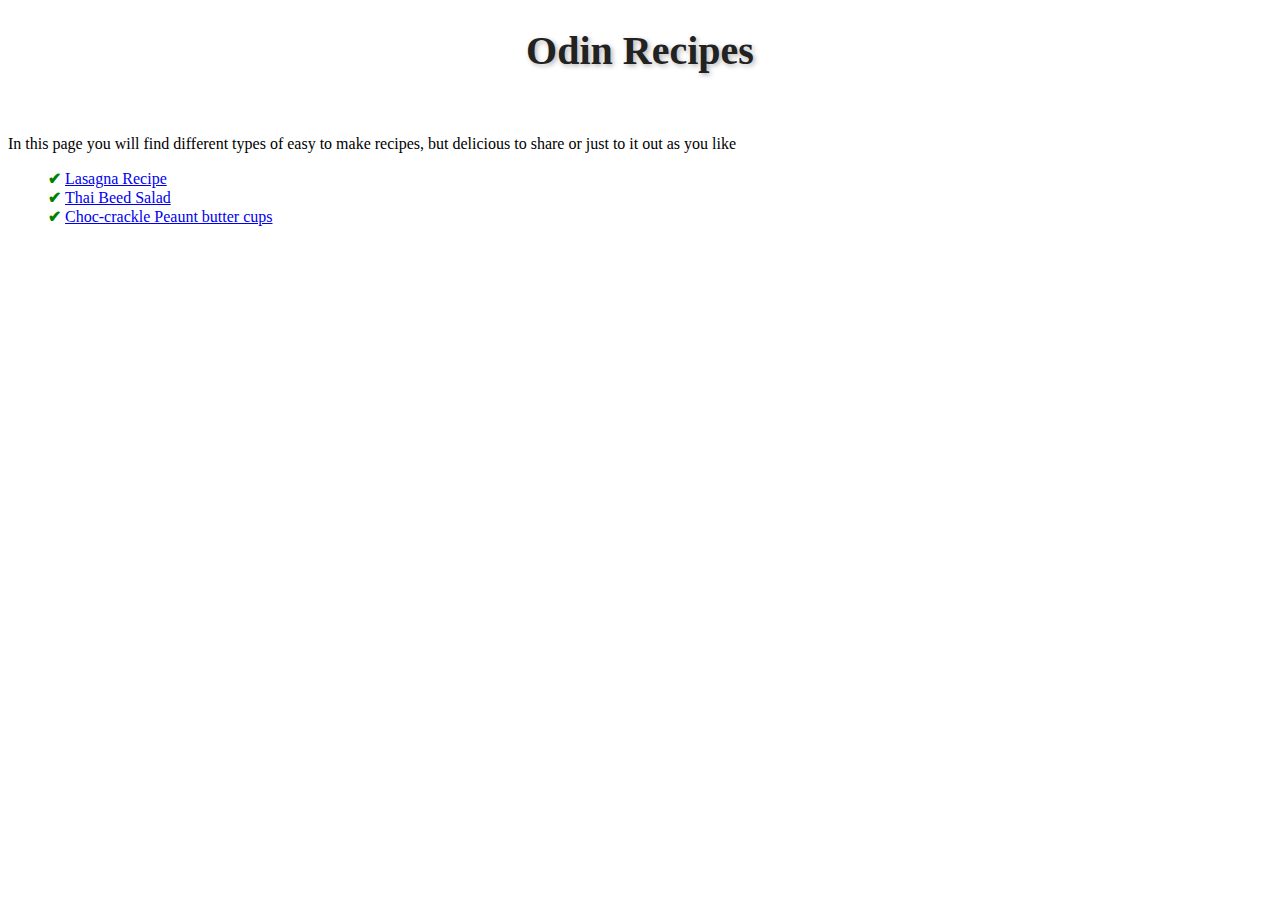
<file: index.html>
<!DOCTYPE html>
<html lang="en">
<head>
    <meta charset="UTF-8">
    <meta name="viewport" content="width=device-width, initial-scale=1.0">
    <title>Odin Recipes</title>
    <link rel="stylesheet" href="./css/style.css">
</head>
<body>
    <h1>Odin Recipes</h1>
<br>
<p>In this page you will find different types of easy to make recipes, but delicious to share or just to it out as you like</p>
<ul>
    <li><a href="./recipes/lasagna.html">Lasagna Recipe</a></li>
    <li><a href="./recipes/thaibeefsalad.html">Thai Beed Salad</a></li>
    <li><a href="./recipes/chockcrackle.html">Choc-crackle Peaunt butter cups</a></li>
</ul>


</body>
</html>
</file>
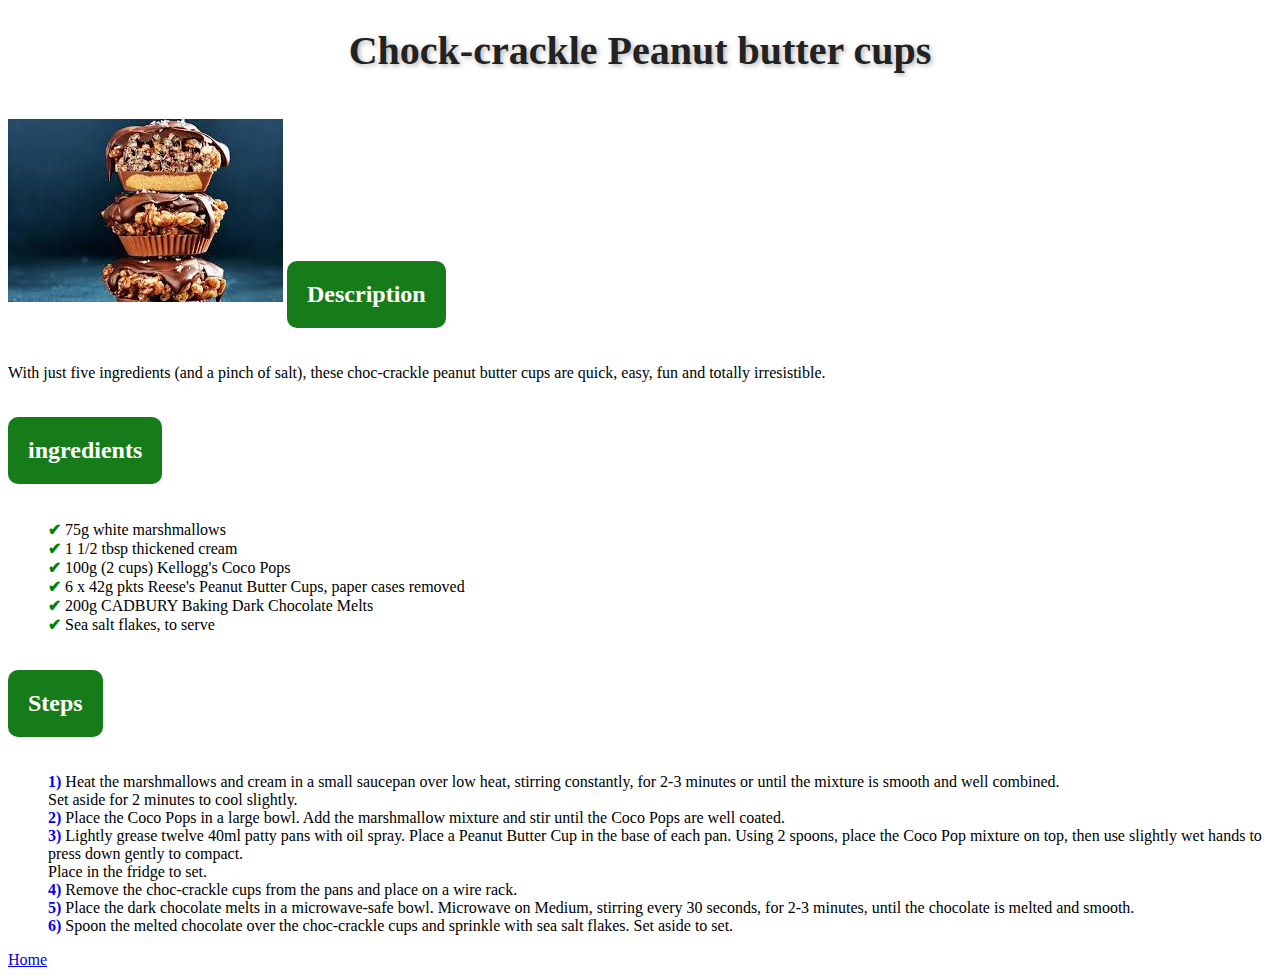
<file: recipes/chockcrackle.html>
<!DOCTYPE html>
<html lang="en">
<head>
    <meta charset="UTF-8">
    <meta name="viewport" content="width=device-width, initial-scale=1.0">
    <title>Chock-crackle Peanut butter cups</title>
    <link rel="stylesheet" href="../css/style.css">
</head>
<body>
    <h1>Chock-crackle Peanut butter cups</h1>
    <br>
    <img src="../img/Choc.jpeg" alt="Chocolate Crackle">
    <h2>Description</h2>
    <p>With just five ingredients (and a pinch of salt), these choc-crackle peanut butter cups are quick, easy, fun and totally irresistible. </p>
    <h2>ingredients</h2>
    <ul>
        <li>75g white marshmallows </li>
        <li>1 1/2 tbsp thickened cream </li>
        <li>100g (2 cups) Kellogg's Coco Pops</li>
        <li>6 x 42g pkts Reese's Peanut Butter Cups, paper cases removed </li>
        <li>200g CADBURY Baking Dark Chocolate Melts </li>
        <li>Sea salt flakes, to serve</li>
    </ul>

    <h2>Steps</h2>
    <ol>
        <li>Heat the marshmallows and cream in a small saucepan over low heat, stirring constantly, for 2-3 minutes or until the mixture is smooth and well combined. <br>
            Set aside for 2 minutes to cool slightly. </li>
        <li>Place the Coco Pops in a large bowl. 
            Add the marshmallow mixture and stir until the Coco Pops are well coated. </li>
        <li>Lightly grease twelve 40ml patty pans with oil spray. Place a Peanut Butter Cup in the base of each pan. Using 2 spoons, place the Coco Pop mixture on top, then use slightly wet hands to press down gently to compact. <br>
            Place in the fridge to set. </li>
        <li>Remove the choc-crackle cups from the pans and place on a wire rack. </li>
        <li>Place the dark chocolate melts in a microwave-safe bowl. Microwave on Medium, stirring every 30 seconds, for 2-3 minutes, until the chocolate is melted and smooth.</li>
        <li>Spoon the melted chocolate over the choc-crackle cups and sprinkle with sea salt flakes. Set aside to set.</li>
    </ol>
    <a href="../index.html">Home</a>
</body>
</html>
</file>
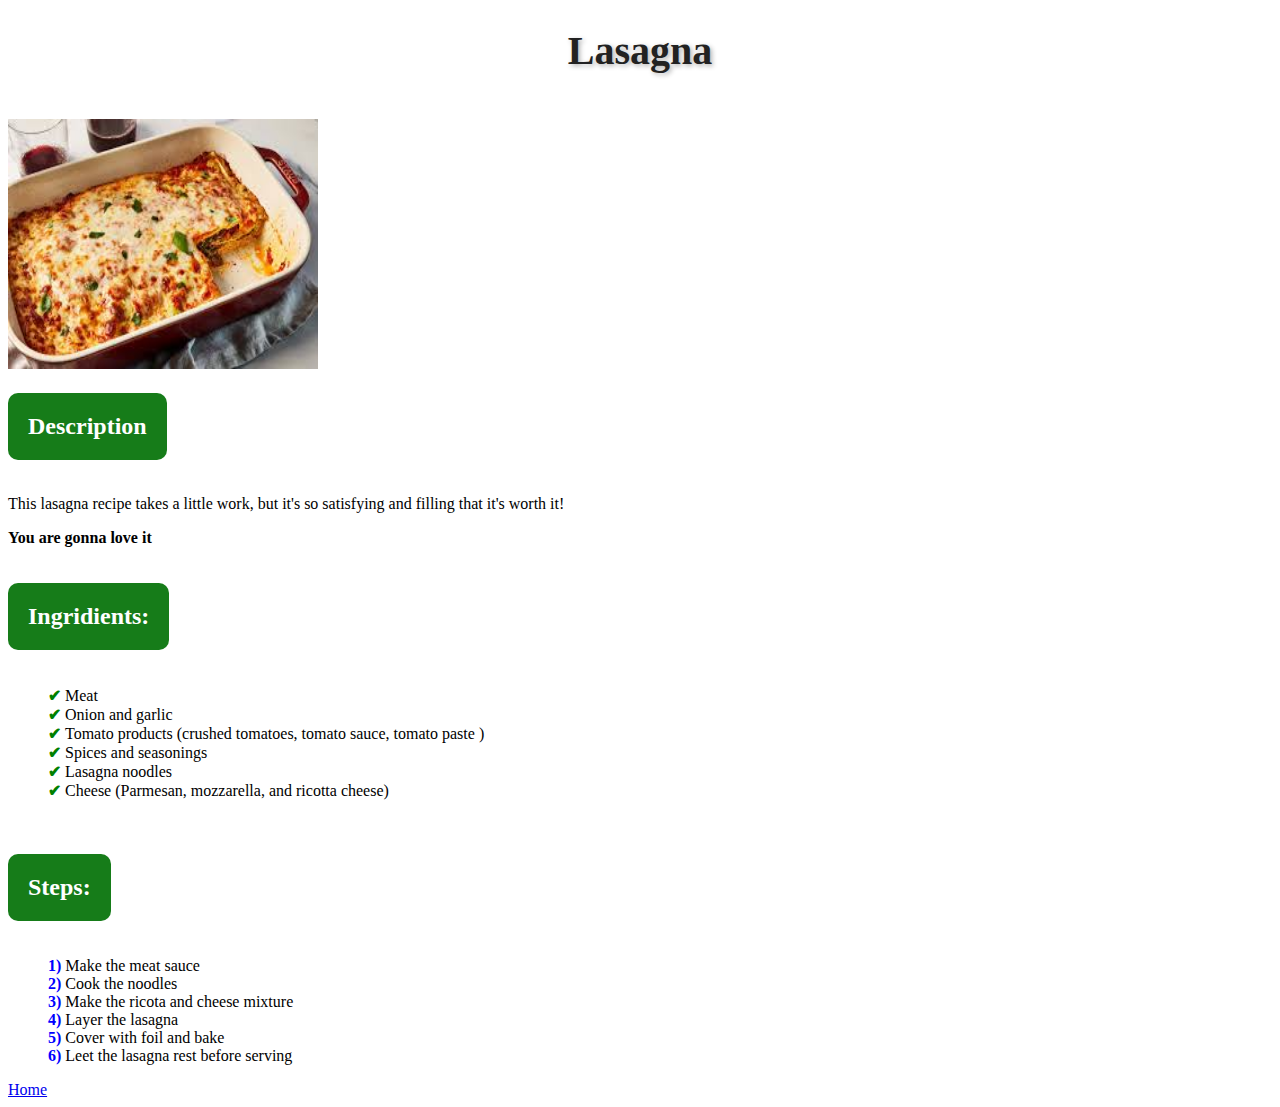
<file: recipes/lasagna.html>
<!DOCTYPE html>
<html lang="en">
<head>
    <meta charset="UTF-8">
    <meta name="viewport" content="width=device-width, initial-scale=1.0">
    <title>Lasagna</title>
    <link rel="stylesheet" href="../css/style.css">
</head>
<body>
    <h1>Lasagna</h1>
    <br>
    <img src="../img/lasagna.jpeg" alt="Final served lasagna" height="250" width="310">
    <br>
    <h2>Description</h2>
    
    <p>This lasagna recipe takes a little work, but it's so satisfying and filling that it's worth it! </p>
    
    <p> <strong>You are gonna love it</strong></p>
    <h2>Ingridients:</h2>
    <ul>
        <li>Meat</li>
        <li>Onion and garlic</li>
        <li>Tomato products (crushed tomatoes, tomato sauce, tomato paste  )</li>
        <li>Spices and seasonings</li>
        <li>Lasagna noodles</li>
        <li>Cheese (Parmesan, mozzarella, and ricotta cheese)</li>
    </ul>
    <br>
   
    <h2>Steps:</h2>
    <ol>
        <li>Make the meat sauce</li>
        <li>Cook the noodles</li>
        <li>Make the ricota and cheese mixture</li>
        <li>Layer the lasagna</li>
        <li>Cover with foil and bake</li>
        <li>Leet the lasagna rest before serving</li>
    </ol>

    <a href="../index.html">Home</a>
</body>
</html>
</file>
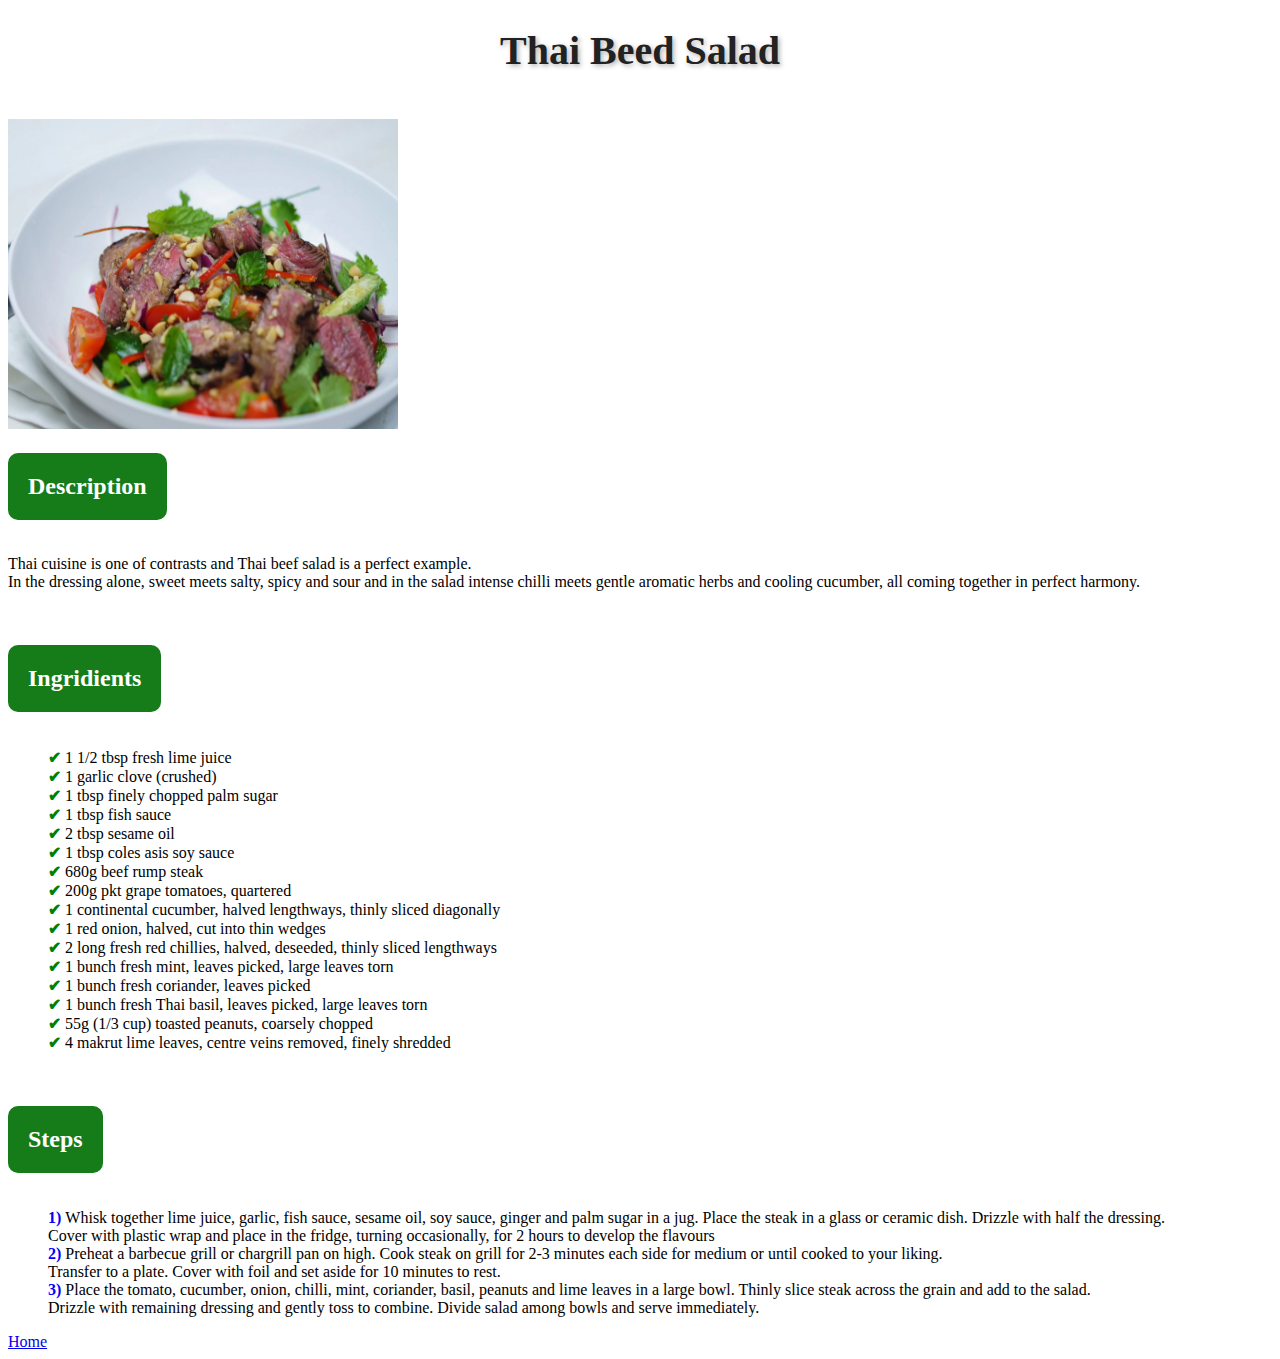
<file: recipes/thaibeefsalad.html>
<!DOCTYPE html>
<html lang="en">
<head>
    <meta charset="UTF-8">
    <meta name="viewport" content="width=device-width, initial-scale=1.0">
    <title>Thai Beef Salad</title>
    <link rel="stylesheet" href="../css/style.css">
</head>
<body>
    <h1>Thai Beed Salad</h1>
    <br>
    <img src="../img/thaibeefsalad.jpg" alt="Thai Beef Salad presentation" width="390" height="310">
    <br>
    <h2>Description</h2>
    <p>Thai cuisine is one of contrasts and Thai beef salad is a perfect example. <br>
        In the dressing alone, sweet meets salty, spicy and sour and in the salad intense chilli meets gentle aromatic herbs and cooling cucumber, all coming together in perfect harmony. </p>
    <br>
    <h2>Ingridients</h2>
    <ul>
        <li>1 1/2 tbsp fresh lime juice</li>
        <li>1 garlic clove (crushed)</li>
        <li>1 tbsp finely chopped palm sugar</li>
        <li>1 tbsp fish sauce</li>
        <li>2 tbsp sesame oil</li>
        <li>1 tbsp coles asis soy sauce</li>
        <li>680g beef rump steak</li>
        <li>200g pkt grape tomatoes, quartered</li>
        <li>1 continental cucumber, halved lengthways, thinly sliced diagonally </li>
        <li>1 red onion, halved, cut into thin wedges </li>
        <li>2 long fresh red chillies, halved, deseeded, thinly sliced lengthways </li>
        <li>1 bunch fresh mint, leaves picked, large leaves torn </li>
        <li>1 bunch fresh coriander, leaves picked </li>
        <li>1 bunch fresh Thai basil, leaves picked, large leaves torn </li>
        <li>55g (1/3 cup) toasted peanuts, coarsely chopped </li>
        <li>4 makrut lime leaves, centre veins removed, finely shredded </li>
    </ul>
    <br>
    <h2>Steps</h2>
    <ol>
        <li>Whisk together lime juice, garlic, fish sauce, sesame oil, soy sauce, ginger and palm sugar in a jug. Place the steak in a glass or ceramic dish. Drizzle with half the dressing. <br>
            Cover with plastic wrap and place in the fridge, turning occasionally, for 2 hours to develop the flavours</li>
        <li>Preheat a barbecue grill or chargrill pan on high. Cook steak on grill for 2-3 minutes each side for medium or until cooked to your liking. <br>
            Transfer to a plate. Cover with foil and set aside for 10 minutes to rest. </li>
        <li>Place the tomato, cucumber, onion, chilli, mint, coriander, basil, peanuts and lime leaves in a large bowl. Thinly slice steak across the grain and add to the salad. <br>
            Drizzle with remaining dressing and gently toss to combine. Divide salad among bowls and serve immediately. </li>
    </ol>

    <a href="../index.html">Home</a>
</body>
</html>
</file>
<file: css/style.css>
h1 {
    color: #222;
    font-size: 40px;
    font-weight: bold;
    text-align: center;
    text-shadow: 2px 2px 5px rgba(0, 0, 0, 0.3); /* Shadow effect */
}

h2 {
    background-color: #167c19; /* Green background */
    color: white; /* White text */
    padding: 20px; /* Adds space inside */
    border-radius: 10px; /* Rounds corners */
    text-align: center;
    display: inline-block;
}

ul {
    list-style: none; /* Removes default bullets */
}
ul li::before {
    content: "✔ "; /* Adds a checkmark before each item */
    color: green;
    font-weight: bold;
}
ol {
    list-style: none; /* Removes default numbers */
    counter-reset: custom-counter;
}
ol li {
    counter-increment: custom-counter;
}
ol li::before {
    content: counter(custom-counter) ") "; /* Custom number style */
    font-weight: bold;
    color: blue;
}
</file>
